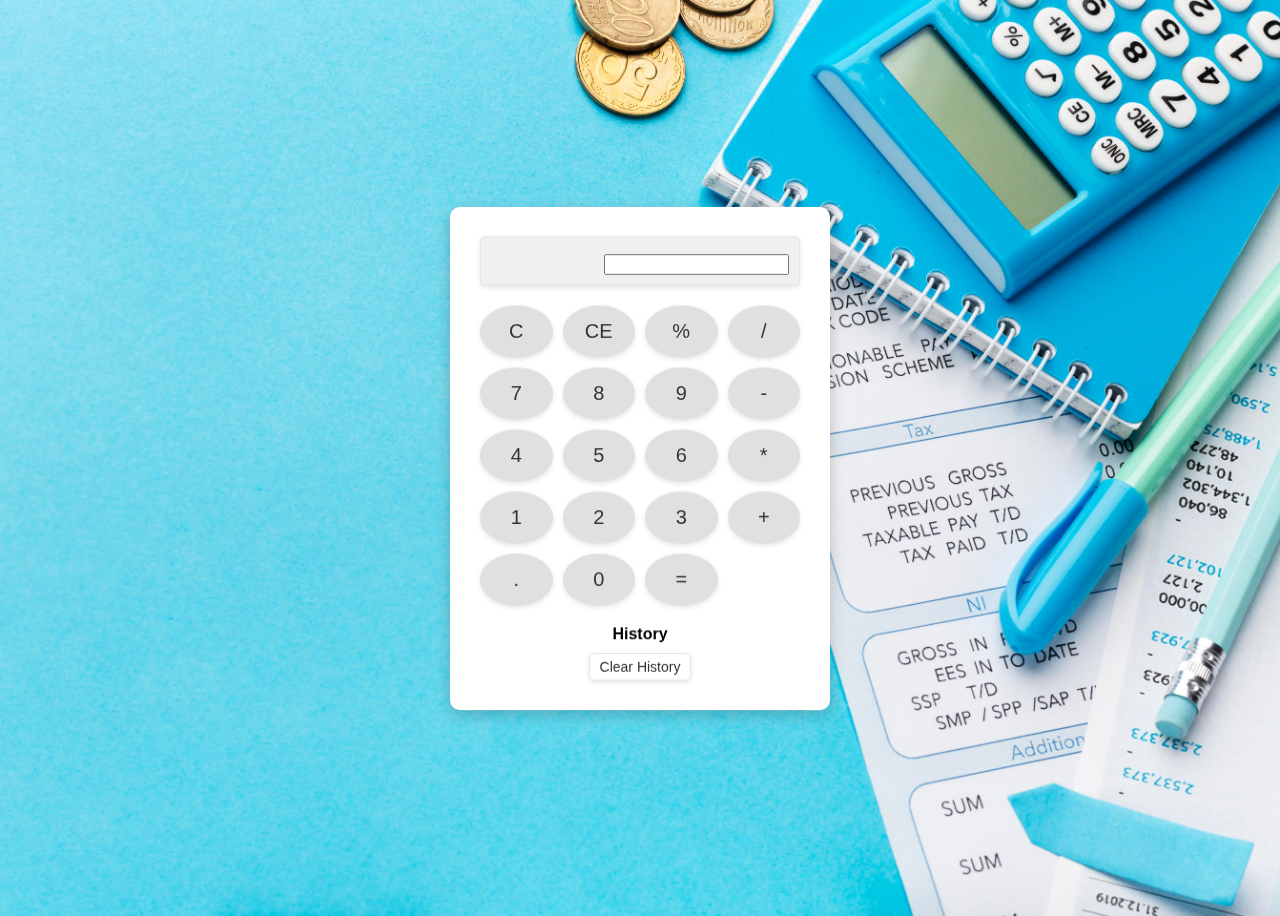
<file: TASK 1/index.html>
<!DOCTYPE html>
<html>
  <head>
    <title>Calculator</title>
    <meta name="viewport" content="width=device-width, initial-scale=1.0">
    <style>
      /* Add your custom styles here to make the calculator more attractive */
     
      body {
  background-image: url('high-angle-payroll-frame-with-copy-space.jpg');
  background-repeat: no-repeat;
  background-size: cover;
  background-position: center;
  background-color: #f5f5f5;
  font-family: Arial, sans-serif;
  display: flex;
  justify-content: center;
  align-items: center;
  height: 100vh;
}


.calculator {
  background-color: #ffffff;
  border-radius: 10px;
  box-shadow: 0 5px 15px rgba(0, 0, 0, 0.2);
  width: 320px;
  padding: 30px;
  perspective: 800px;
  transform: rotateX(10deg);
}

.display {
  background-color: #f0f0f0;
  border: 1px solid #e5e5e5;
  border-radius: 5px;
  padding: 10px;
  text-align: right;
  margin-bottom: 20px;
  font-size: 24px;
  font-weight: bold;
  color: #333333;
  box-shadow: 0 2px 5px rgba(0, 0, 0, 0.1);
}

.buttons {
  display: grid;
  grid-template-columns: repeat(4, 1fr);
  grid-gap: 10px;
}

.operator,
button {
  background-color: #e0e0e0;
  border: none;
  border-radius: 50%;
  color: #333333;
  cursor: pointer;
  font-size: 20px;
  padding: 15px;
  transition: background-color 0.3s ease, transform 0.3s ease;
  transform-style: preserve-3d;
  perspective: 400px;
  box-shadow: 0 2px 5px rgba(0, 0, 0, 0.1);
}

.operator:hover,
button:hover {
  background-color: #d2d2d2;
  transform: translateY(-2px);
}

.operator:active,
button:active {
  background-color: #c4c4c4;
  transform: translateY(2px);
}

.history {
  margin-top: 20px;
  text-align: center;
}

h2 {
  font-size: 16px;
  margin-bottom: 10px;
}

ul {
  list-style: none;
  padding: 0;
  margin: 0;
}

#clear-history {
  background-color: #ffffff;
  border: 1px solid #e5e5e5;
  border-radius: 5px;
  color: #333333;
  cursor: pointer;
  font-size: 14px;
  padding: 5px 10px;
  transition: background-color 0.3s ease;
}

#clear-history:hover {
  background-color: #f8f8f8;
}
   
@media (max-width: 480px) {
        .calculator {
          width: 100%;
          padding: 20px;
        }
        
        .buttons {
          grid-gap: 8px;
        }
        
        .operator,
        button {
          font-size: 18px;
          padding: 12px;
        }
      }


    </style>
  </head>
  <body>
    <div class="calculator">
      <div class="display">
        <input type="text" id="input" value="" readonly>
      </div>
      <div class="buttons">
        <button class="operator" id="clear">C</button>
        <button class="operator" id="cleare">CE</button>
        <button class="operator" id="per">%</button>
        <button class="operator" id="divide">/</button>
        <button id="seven">7</button>
        <button id="eight">8</button>
        <button id="nine">9</button>
        <button class="operator" id="subtract">-</button>
        <button id="four">4</button>
        <button id="five">5</button>
        <button id="six">6</button>
        <button class="operator" id="multiply">*</button>
        <button id="one">1</button>
        <button id="two">2</button>
        <button id="three">3</button>
        <button class="operator" id="add">+</button>
        <button id="decimal">.</button>
        <button id="zero">0</button>
        <button class="operator" id="equals">=</button>
      </div>
      <div class="history">
        <h2>History</h2>
        <ul id="history-list"></ul>
        <button id="clear-history">Clear History</button>
      </div>
    </div>
    <script src="script.js"></script>
  </body>
</html>
</file>
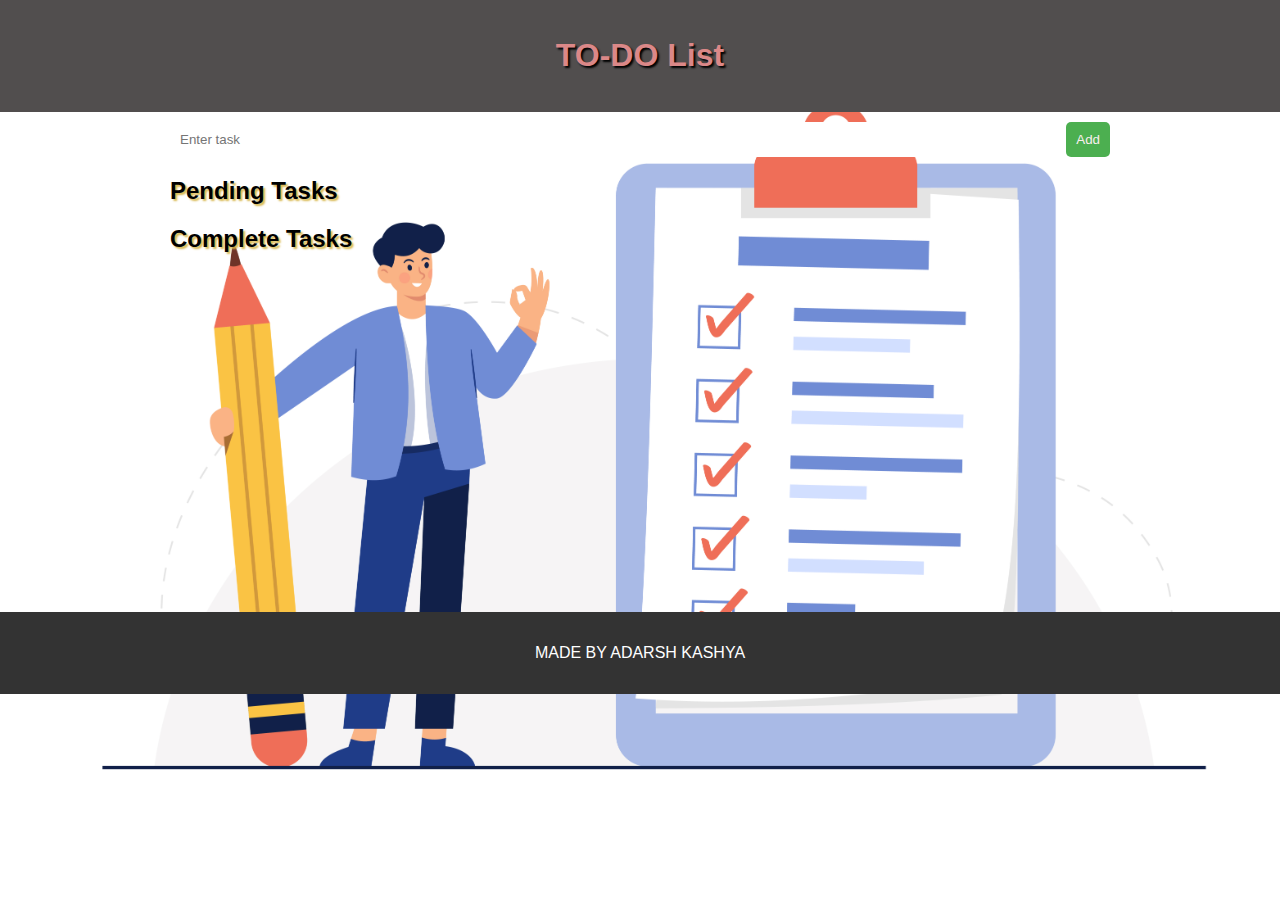
<file: TASK 3/index.html>
<!DOCTYPE html>
<html>
  <head>
    <title>TODO List</title>
    <link rel="stylesheet" href="style.css">
  </head>
  <body>
    <header>
      <h1>TO-DO List</h1>
      
    </header>
    <div class="container">
      <div class="input-wrapper">
        <input type="text" placeholder="Enter task" id="task-input">
        <button id="add-btn">Add</button>
      </div>
      <div class="task-wrapper">
        <h2>Pending Tasks</h2>
        <ul id="pending-tasks">
        </ul>
        <h2>Complete Tasks</h2>
        <ul id="complete-tasks">
        </ul>
      </div>
    </div>
    <footer>
      <p>MADE BY ADARSH KASHYA</span></p>
      
    </footer>
    <script src="script.js"></script>
  </body>
</html>
</file>
<file: TASK 3/style.css>
* {
  box-sizing: border-box;
}

body {
  font-family: Arial, sans-serif;
  margin: 0;
  padding: 0;
  background-image: url(Checklist.jpg);
  background-size:cover;
}

.container {
  max-width: 60rem;
  margin: 0 auto;
  padding: 10px;
  min-height:500px;
}

header {
    text-align: center;
    text-shadow: 2px 2px 2px rgb(0, 0, 0);
  /* display: flex;
  justify-content: space-between; */
  align-items: center;
  background-color: #514e4e;
  color: #db8888;
  padding: 1rem;
}

.input-wrapper {
  display: flex;
}

input[type="text"] {
  flex: 1;
  padding: 10px;
  border: none;
  border-radius: 5px ;
}

button {
  padding: 10px;
  border: none;
  margin-left: 10px;

  border-radius: 5px 5px 5px 5px;
  background-color: #4CAF50;
  color: rgb(249, 238, 238);
  
  cursor: pointer;
}
button:hover{
    background: rgb(255, 123, 0);
    border-bottom-left-radius: 1rem;
    border-top-right-radius: 1rem;
}

.task-wrapper {
  margin-top: 20px;
  /* text-shadow: 2px 2px 2px rgb(243, 239, 239); */
}
h2{
    text-shadow: 2px 2px 2px rgb(215, 182, 74);
}

ul {
  list-style-type: none;
  margin: 0;
  padding: 0;
}

li {
    padding: 10px;
    margin-bottom: 5px;
  background-color: rgb(16, 23, 23);
  font-weight: bold;
 
  border-radius: 5px;
}

.completed {
  text-decoration: line-through #ff7300;
  opacity: 0.5;
}
footer {
  text-align: center;
/*   display: flex;
  justify-content: space-between; */
  align-items: center;
  background-color: #333;
  color: #fff;
  padding: 1rem;
}

footer:hover{
    color: #1e78b9;
}
</file>
